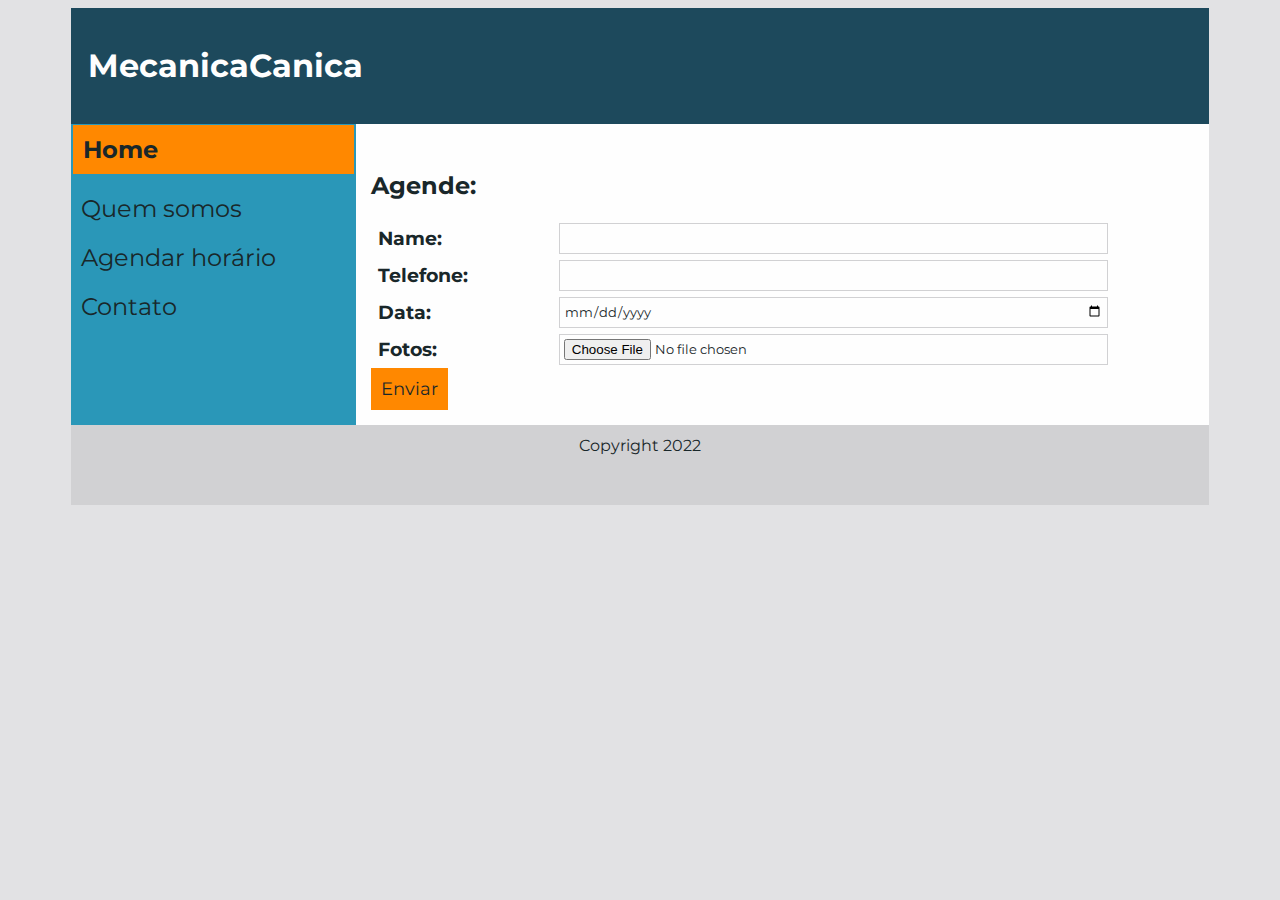
<file: schedule.html>
<!DOCTYPE html>
<html>

<head>
    <meta charset="UTF-8" />
    <meta name="viewport" content="width=device-width, initial-scale=1.0" />

    <link rel="stylesheet" href="main.css" />
    <link rel="stylesheet" href="https://fonts.googleapis.com/css?family=Montserrat">

    <title>MecanicaCanica</title>
</head>

<body>
    <section class="grid body-grid">

        <div class="grid-item page-logo">
            <h1>
                MecanicaCanica
            </h1>
        </div>
        
    
        <article class="page-item page-content">
            <h2>Agende:</h2>

            <form name="scheduleForm" onsubmit="validateForm()" method="post" class="page-form" enctype=multipart/form-data>
                <div class="grid inner-grid">
                    <h3 class="page-item form-label">Name:</h3>
                    <input class="page-item form-field" type="text" name="name">
                    <h3 class="page-item form-label">Telefone:</h3>
                    <input class="page-item form-field" type="tel" name="phone">
                    <h3 class="page-item form-label">Data:</h3>
                    <input class="page-item form-field" type="date" onfocus="this.min=new Date().toISOString().split('T')[0]"  name="date">

                    <h3 class="page-item form-label">Fotos:</h3>
                    <input class="page-item form-field" id="image-uploader" type="file" name="photos" accept="image/png, image/jpg" >
                </div>
                
                <input type="submit" value="Enviar">                        
            </form>
        </article>
    

        <aside class="grid-item page-sidenav">
            <h2 id="home">Home</h2>
            <h2>Quem somos</h2>
            <h2>Agendar horário</h2>
            <h2>Contato</h2>
        </aside>
    
        <div class="page-item page-footer">
            Copyright 2022
        </div>

    </section>

    <script src="app.js"></script>
    <noscript>You need to enable JavaScript to view the full site.</noscript>
</body>
</html>
</file>
<file: main.css>
/* #1d495c, #2a97b8, #ff8800 SCHEME */

/* #19272a, #222a30, #2b2c36, #342f3d, #3d3243 DARK BG*/
/* #d1d1d3, #e1dbd6, #e2e2e4, #f9f6f2, #fefefe LIGHT BG */

*{
    font-family: "Montserrat", serif;
    text-align: justify;
}

h1,h3 {
    padding: 1%;
}

.grid {
    display: grid;
	max-width: 90%;
	margin: 0 auto;
}

.body-grid {
    grid:
        "logo logo" auto
        "sidenav content" auto
        "footer footer" 80px 
        / 25% auto 0px;
}

.inner-grid {
    grid: auto / 25% 75%;
    margin: 0px;
    background-color: transparent;
}

.grid-item {
    padding: 0.5%;
}

.page-logo {
    grid-area: logo;
    background-color: #1d495c;
}

.page-logo h1 {
    font-weight: bolder;
    font-size: xx-large;
    background-color: #1d495c ;
}

.page-content {
    grid-area: content;
    padding: 15px;    
}

.page-content p {
    padding-top: 12px;
    background-color: transparent;
}    

.page-content h2 {
    padding-top: 12px;
    background-color: transparent;
}    

.page-sidenav {
    grid-area: sidenav;
    background: #2a97b8;
}    

.page-sidenav h2 {
    padding-left: 3%;
    padding-right: 3%;
    font-weight: 400;
    background-color: #2a97b8;
}

.page-sidenav > h2:nth-child(1) {
	background: #ff8800;
    font-weight: bold;
    padding: 10px;
    margin: 0px;
}

.page-footer {
	grid-area: footer;
    min-height: 7%;
    padding: 1%;
    text-align: center;
}

.page-form {
    background-color: transparent;
}

.form-field {
    background-color: transparent;
    margin: 3px;
    padding: 4px;
}

.form-label {
    background-color: transparent;
    margin: 3px;
    padding: 4px;
}

.inner-grid > * {
    background-color: transparent;
}

input[type=submit] {
    background-color: #ff8800;
    border: none;
    text-decoration: none;
    font-size: large;
    padding: 10px;    
    cursor: pointer;
}

@media (prefers-color-scheme: dark) {
    * {
        color: #fefefe;
        background-color: #2b2c36;
    }

    .page-footer {
        background-color: #19272a;
    }

    .page-content {
        background-color: #3d3243;
    }

    .form-field {
        border: 1px solid #19272a;
    }
}

@media (prefers-color-scheme: light) {
    * {
        color: #19272a;
        background-color: #e2e2e4;
    }

    .page-logo h1 {
        color: #fefefe;
    }

    .page-footer {
        background-color: #d1d1d3;
    }

    .page-content {
        background-color: #fefefe;
    }

    .form-field {
        border: 1px solid #d1d1d3;
    }
}
</file>
